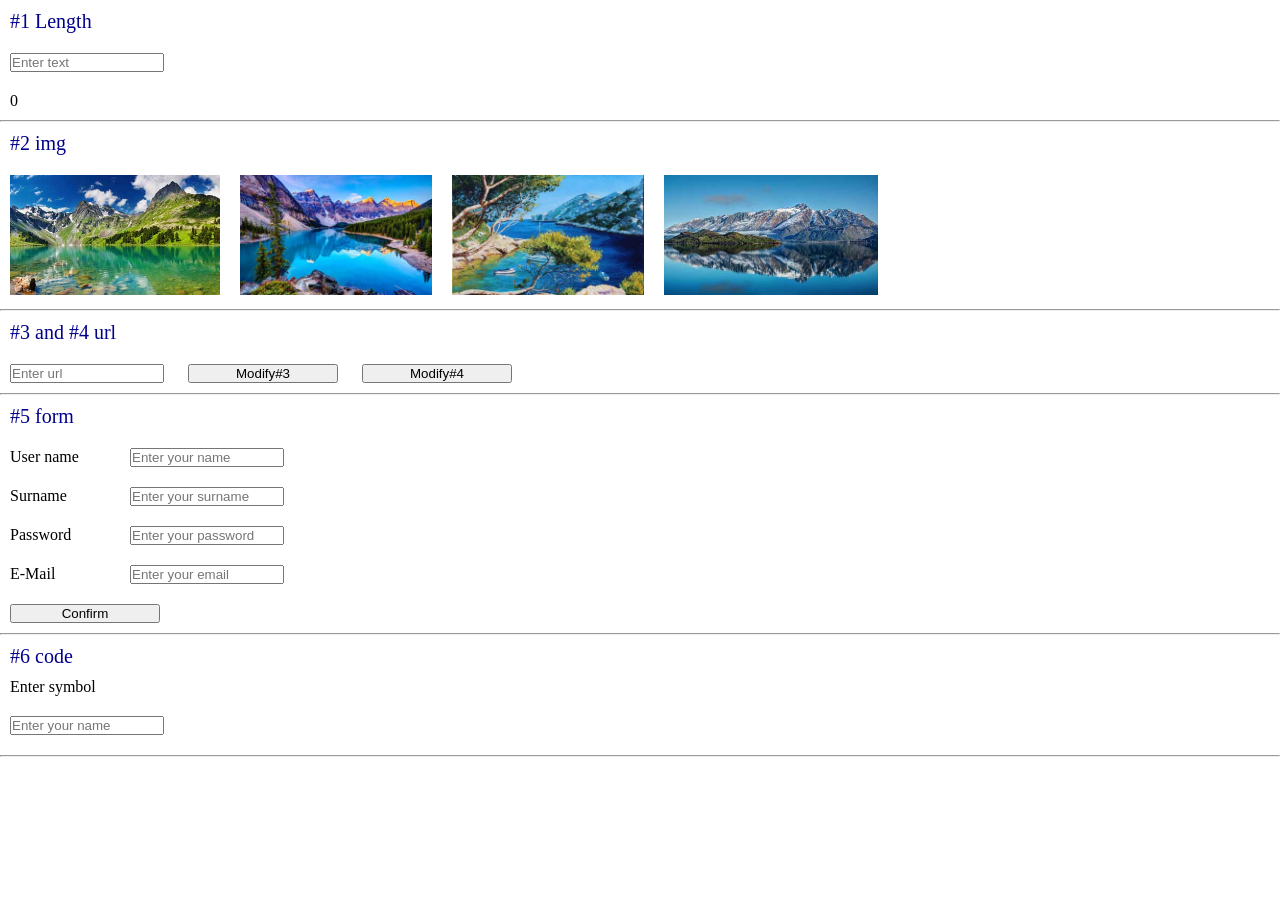
<file: index.html>
<!DOCTYPE HTML>
<html lang="en">
<head>
<meta charset="UTF-8">
<title>JS</title>
</head>
<body>
<link rel="stylesheet" href="style.css">
<script async defer src="js/script.js"></script>
<div class="wrapper">
	
	<span>#1 Length</span>
	<form action="input">
		<input type="text" placeholder="Enter text" id="textlength"> 
		<p id="sumlength">0</p>
	</form><hr>

	<span>#2 img</span>
	<div id="addedimg">
		
	</div><hr>

	<span>#3 and #4 url</span>
	<form action="input">
		<input type="text" placeholder="Enter url" id="userurl"> 
		<input type="button" value="Modify#3" id="gomodif">
		<input type="button" value="Modify#4" id="domodif">
	</form>
	<a id="resurl" href="#">
	</a><hr>

	<span>#5 form</span>
	<form action="input"  class="forms">
		<p> User name</p>
		<input type="text" placeholder="Enter your name" id="uerName"> <br>
		<p>Surname</p>
		<input type="text" placeholder="Enter your surname" id="uerSurname"><br>
		<p>Password</p>
		<input type="text" placeholder="Enter your password" id="uerPass"> <br>
		<p>E-Mail</p>
		<input type="text" placeholder="Enter your email" id="uerEmail"><br>

		<input type="button" value="Confirm" id="userData"><br>
		<span id="userDataRes"> </span>
	</form><hr>
	
	<span>#6 code</span>
	<form action="input">
		<p> Enter symbol</p>
		<input type="text" placeholder="Enter your name" id="uerSymb"> <br>
		<span id="codeOfSymb"> </span>
	</form><hr>
</div>
</body>
</html>
</file>
<file: style.css>
*{
	margin: 0;
	padding: 0;
}
p{
	width: 60%;
	margin: 10px;
}
img{
	height: 120px;
	margin: 10px;
}
input{
	margin: 10px;
	width: 150px;
}
span{
	color: darkblue;
	font-size: 20px;
	margin: 10px;
	display: block;
}
#again{
	display: none;
}
.forms {
	display: flex;
	flex-flow: row wrap;
	align-items: flex-start;
	width: 400px;
}
.forms p{
	width: 100px;
}
</file>
